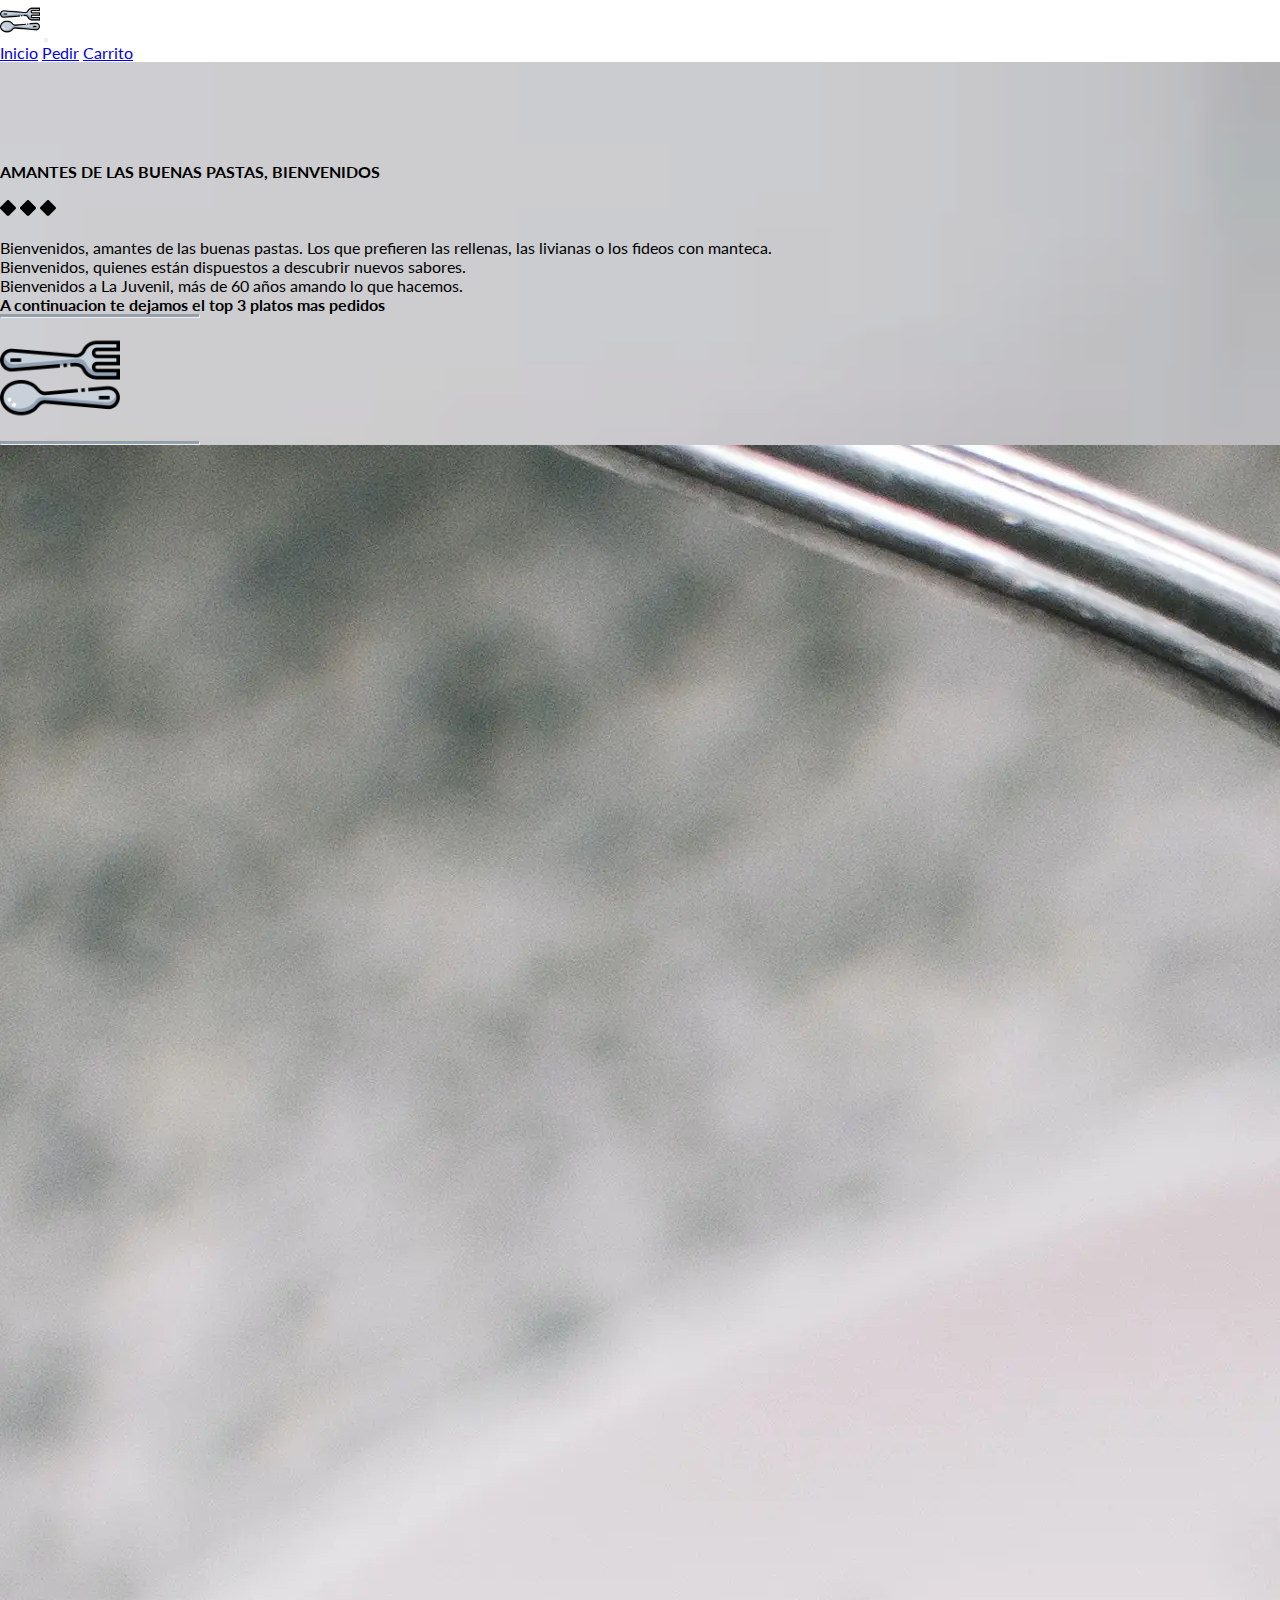
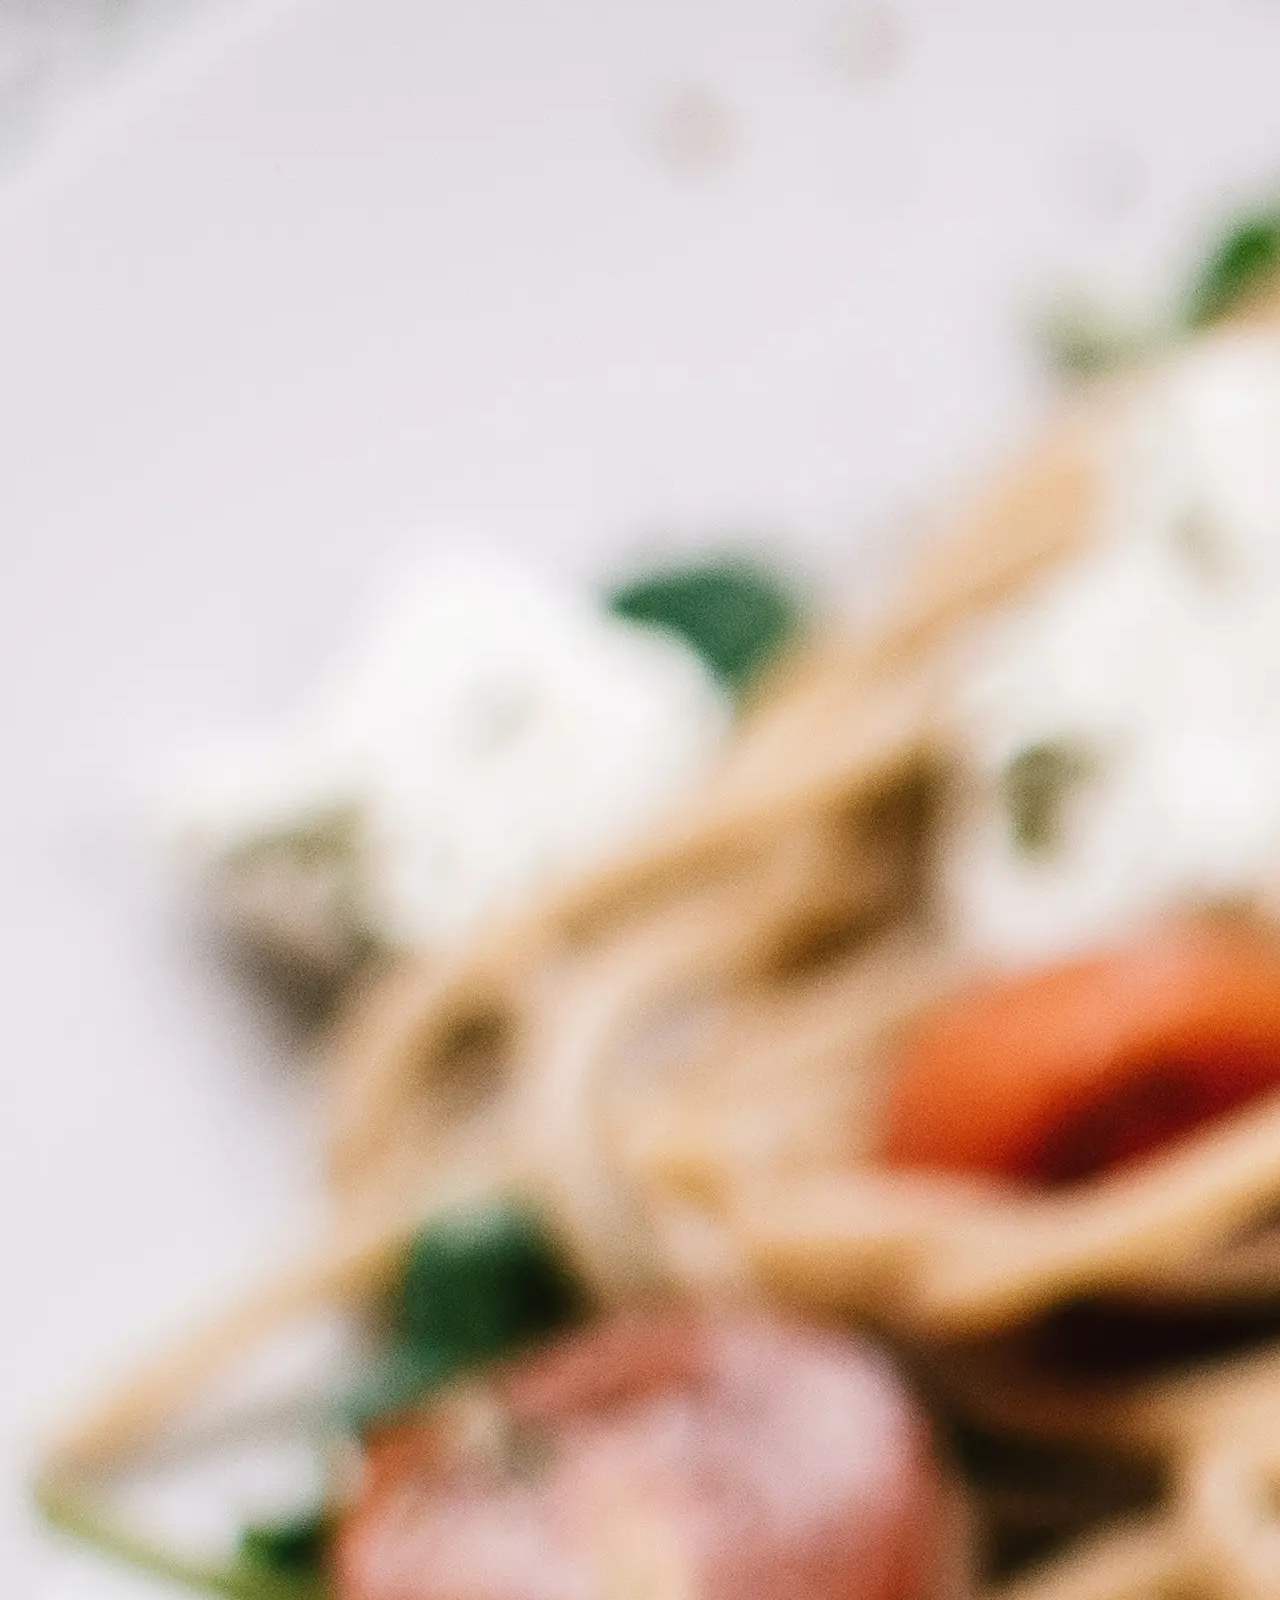
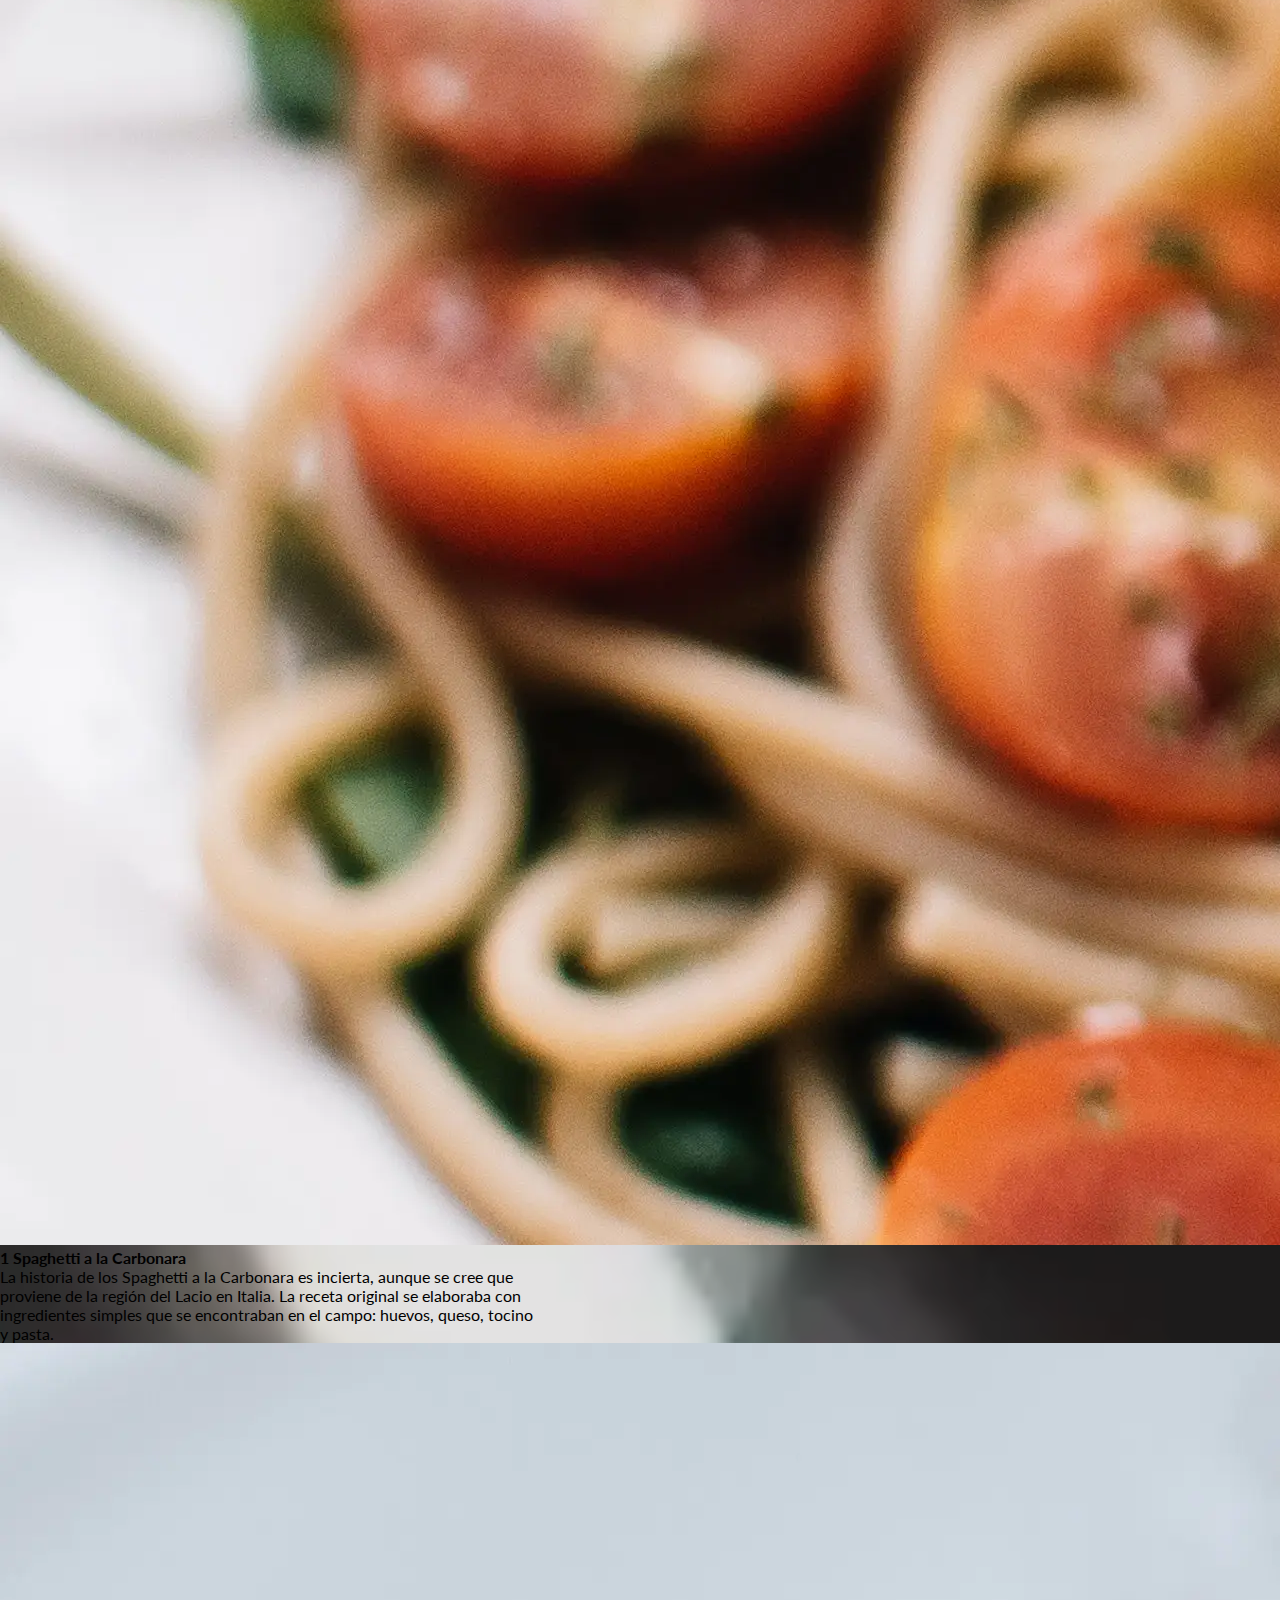
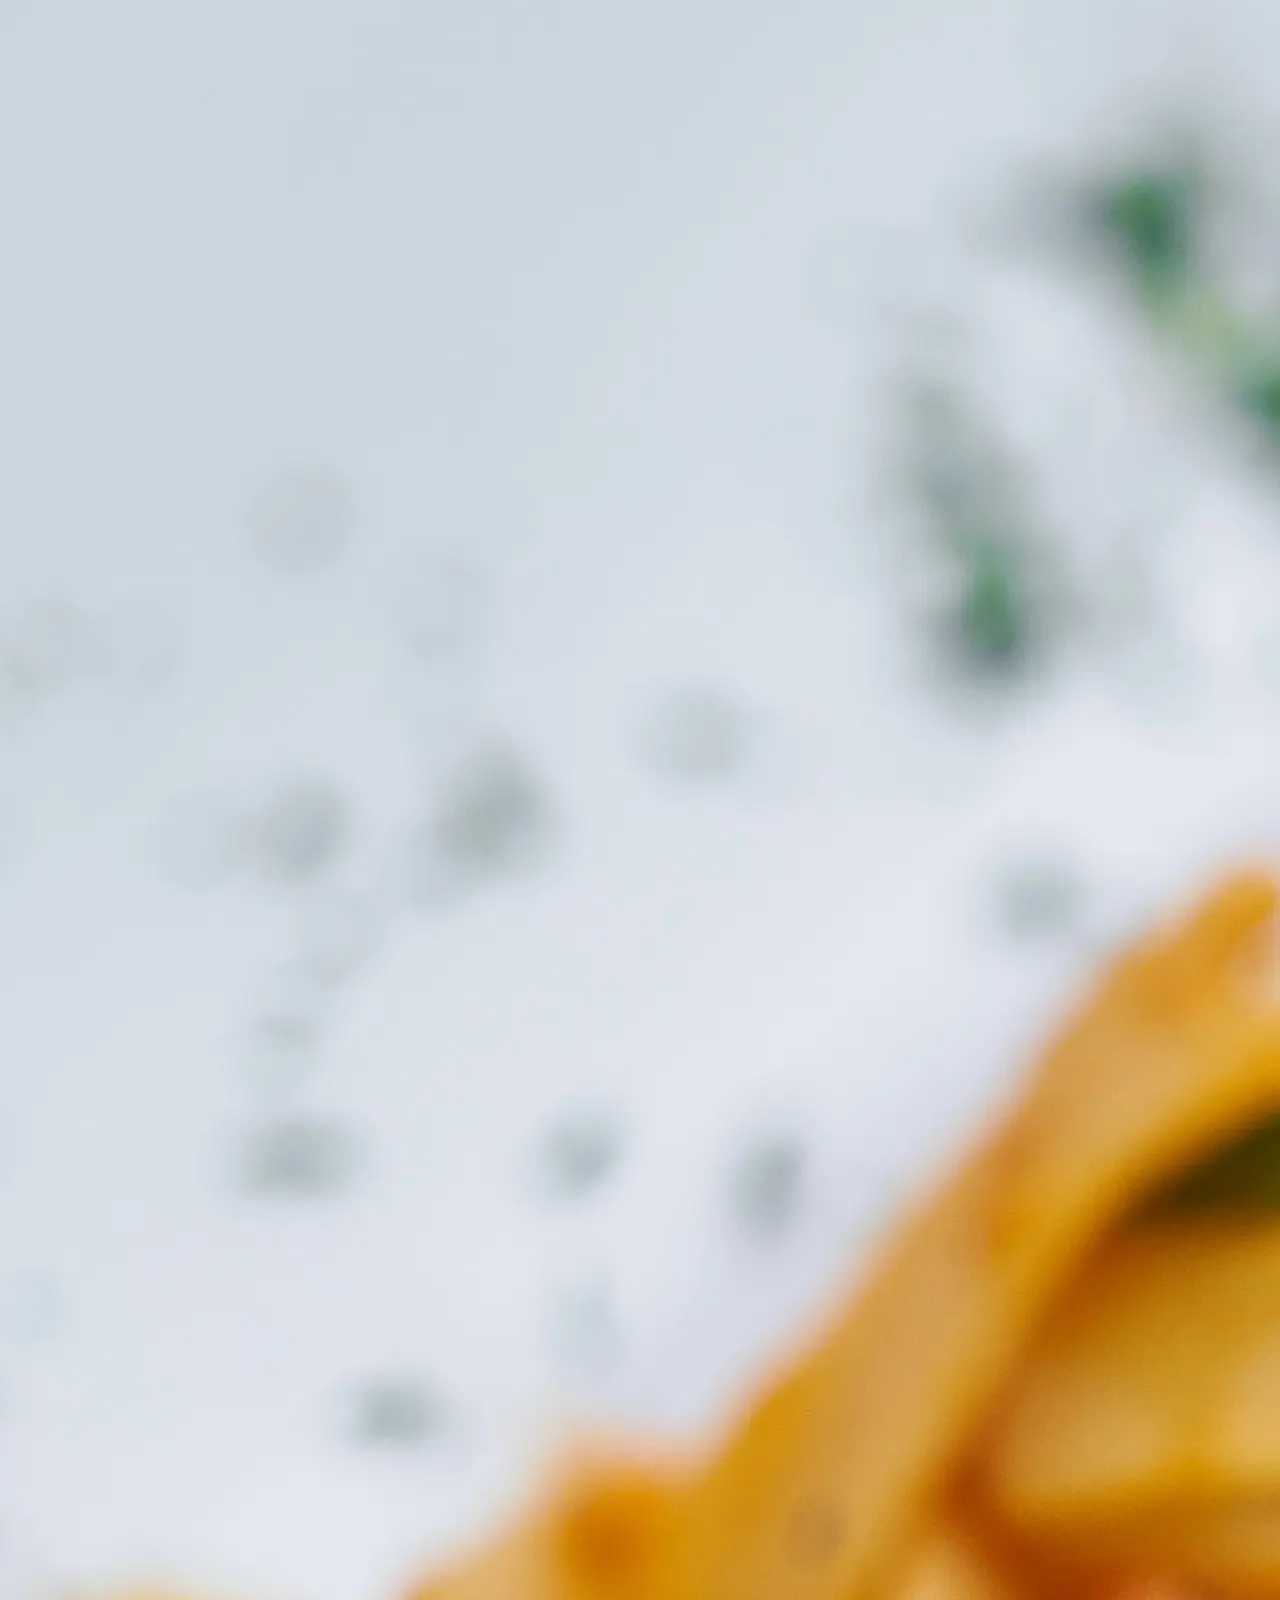
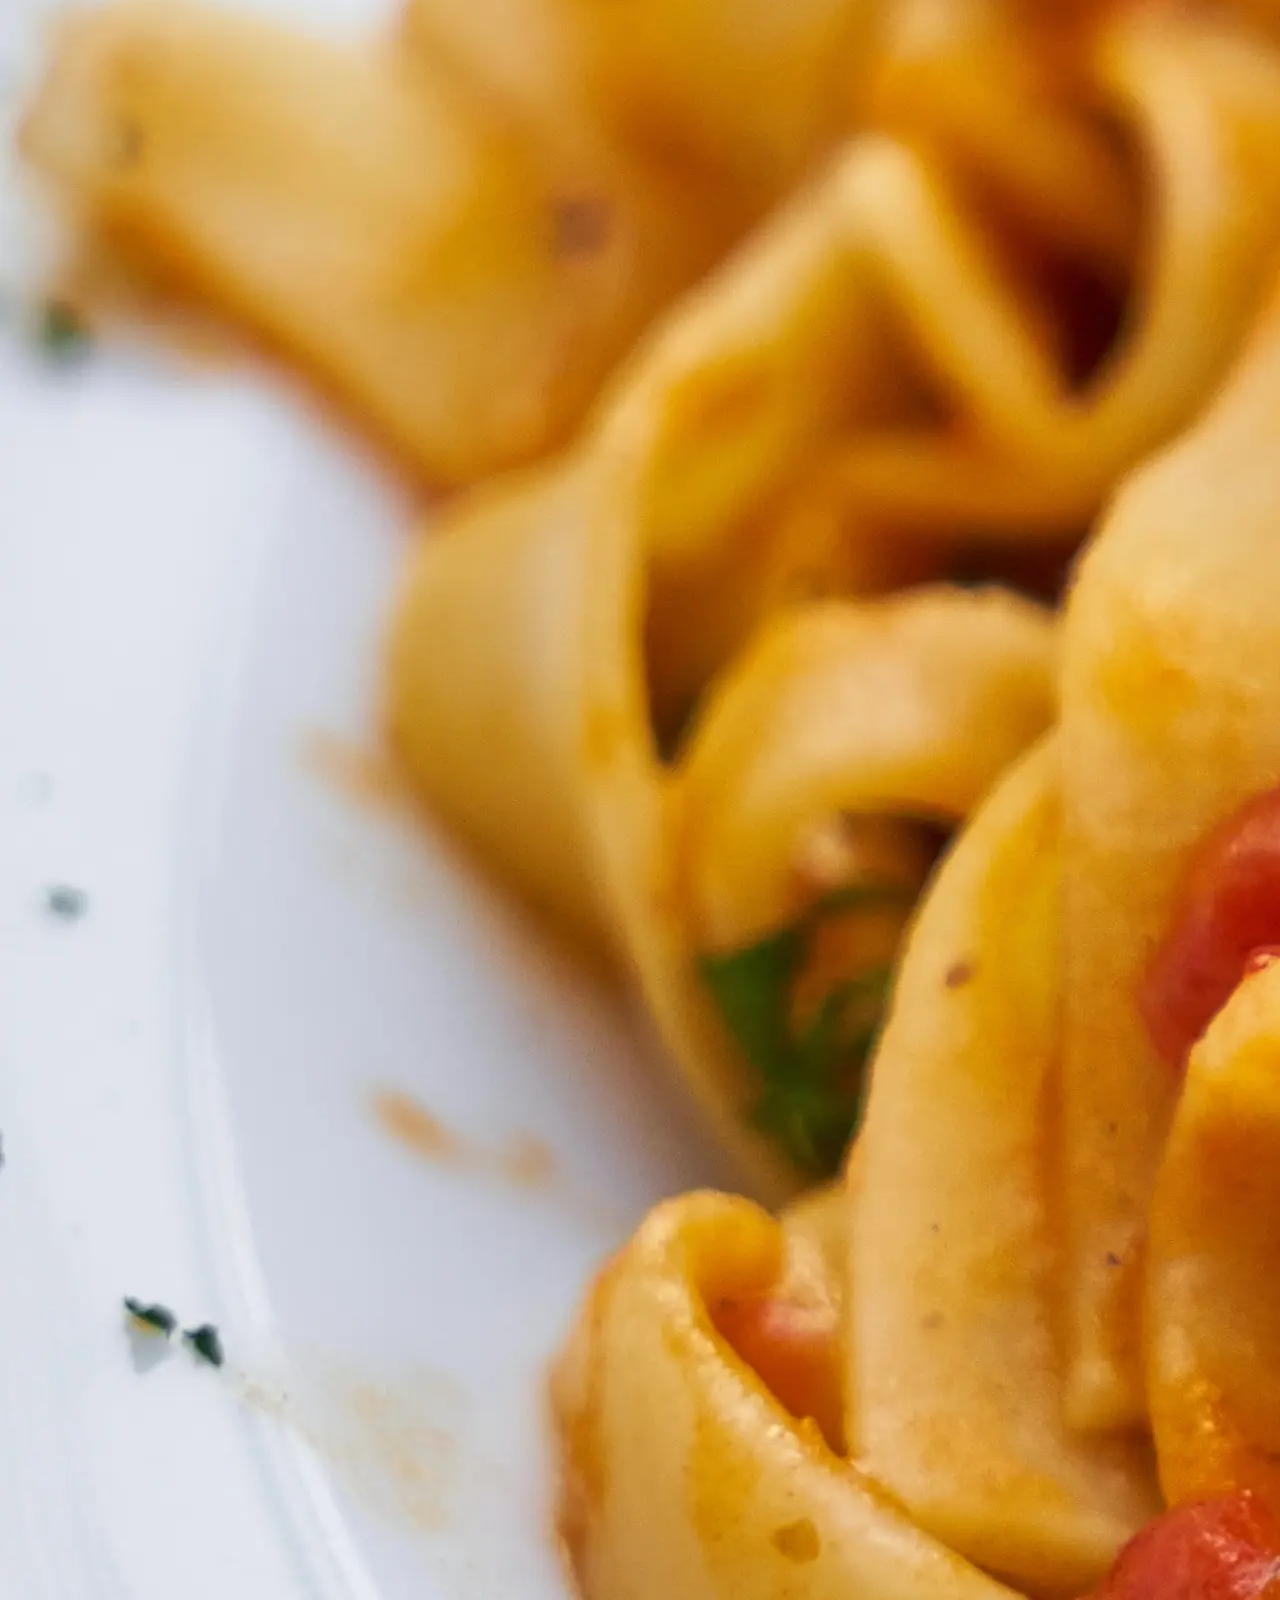
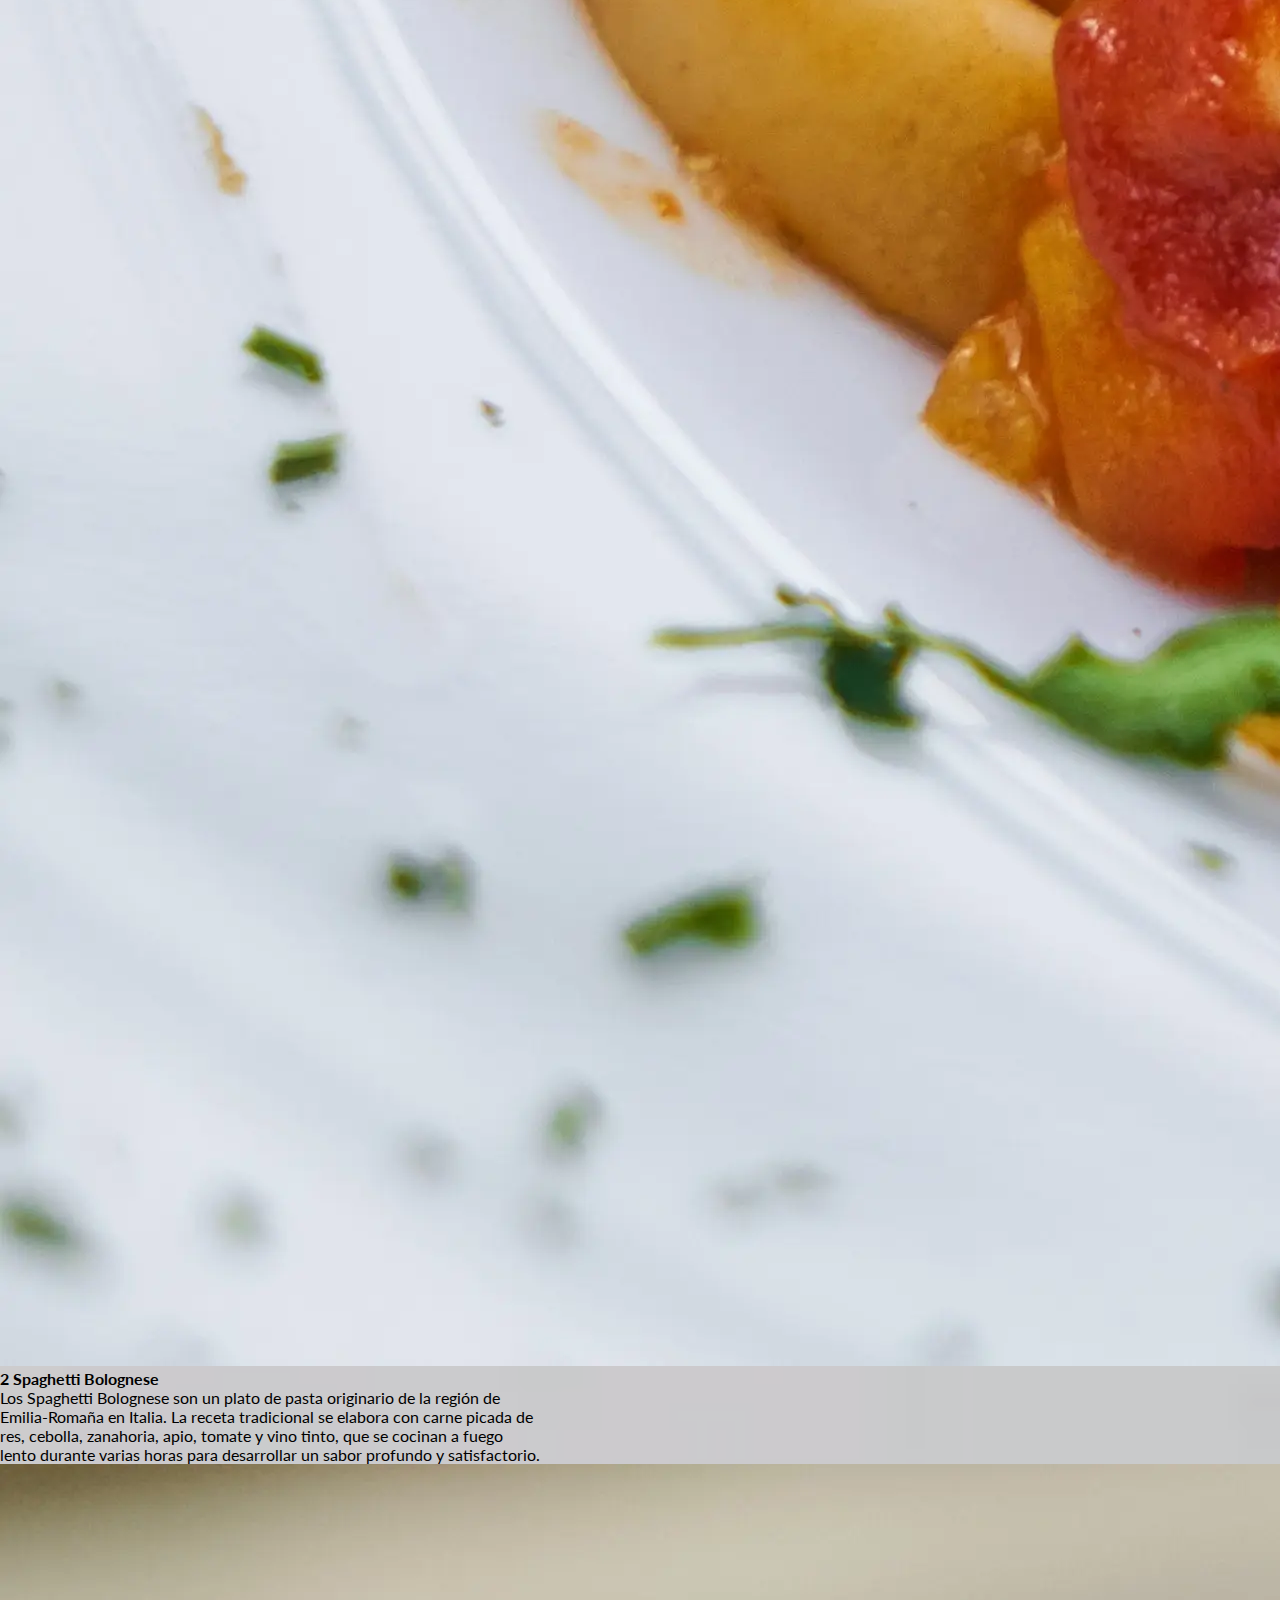
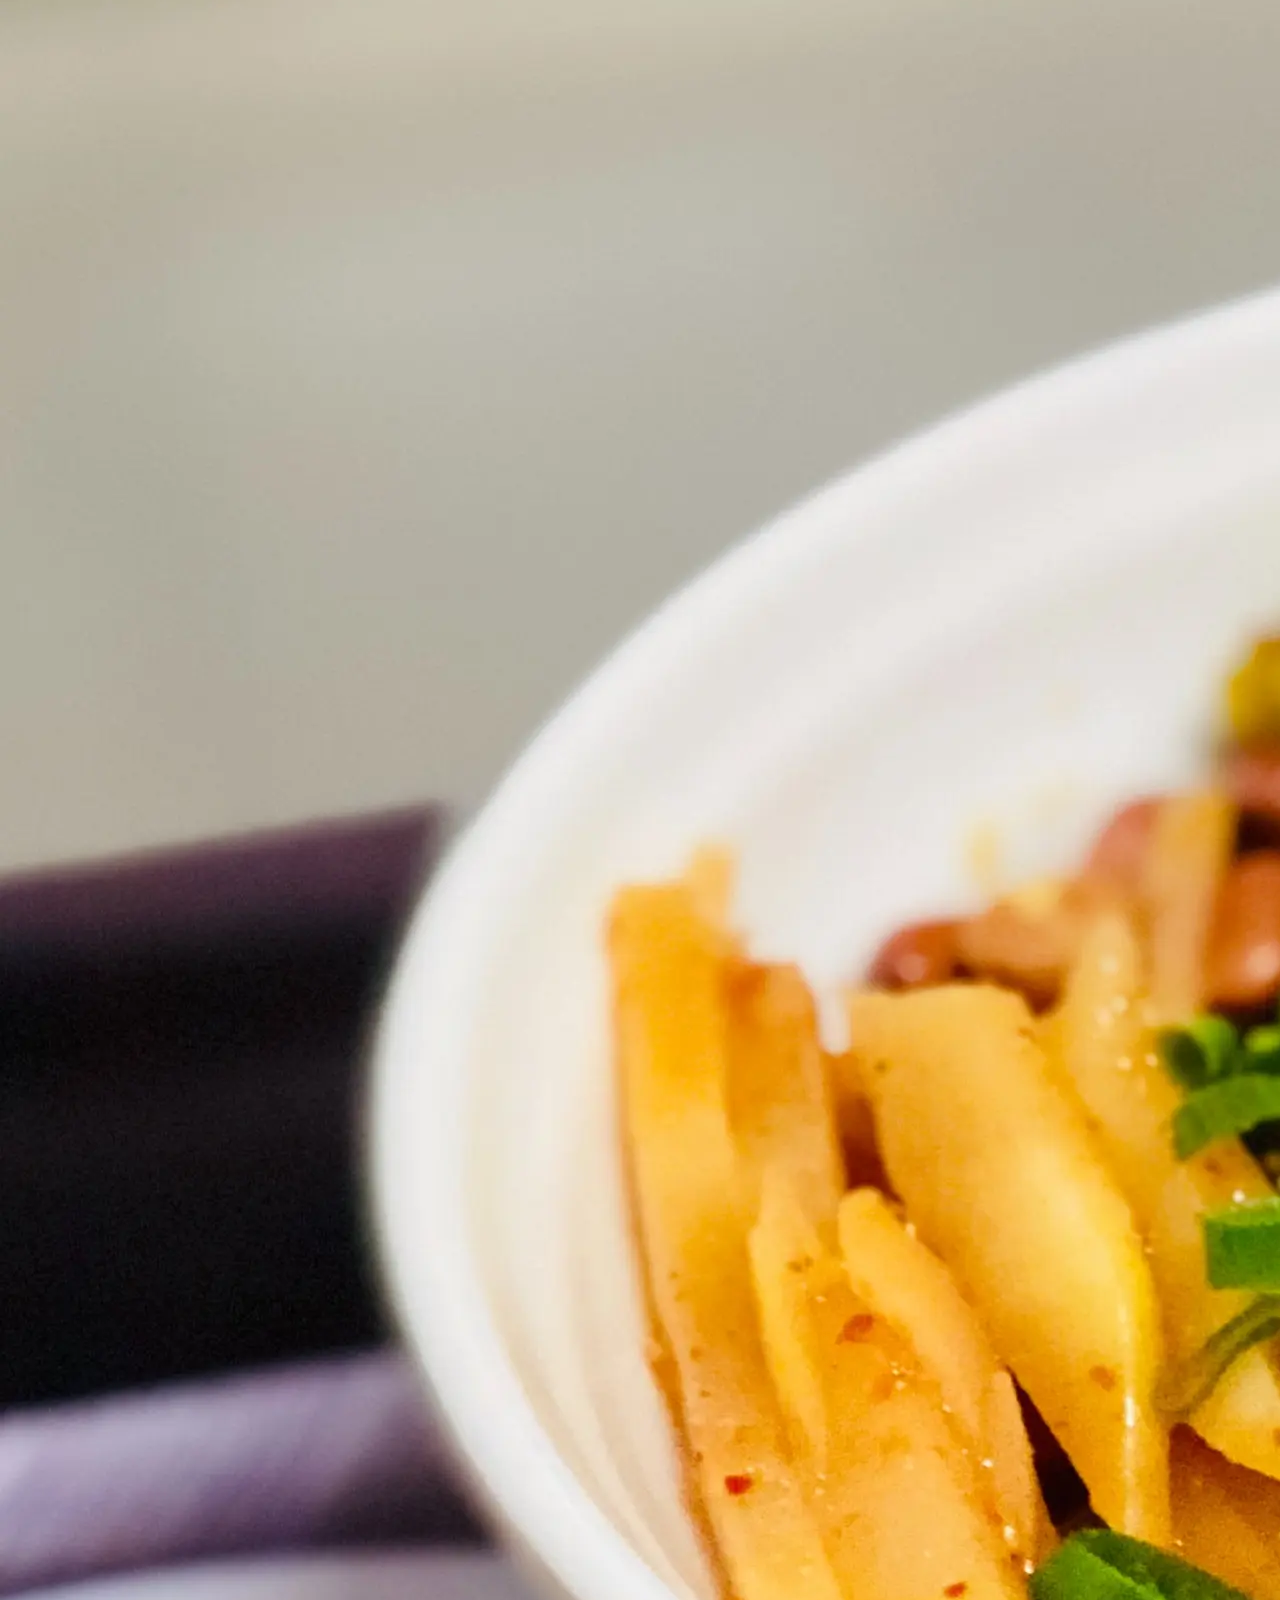
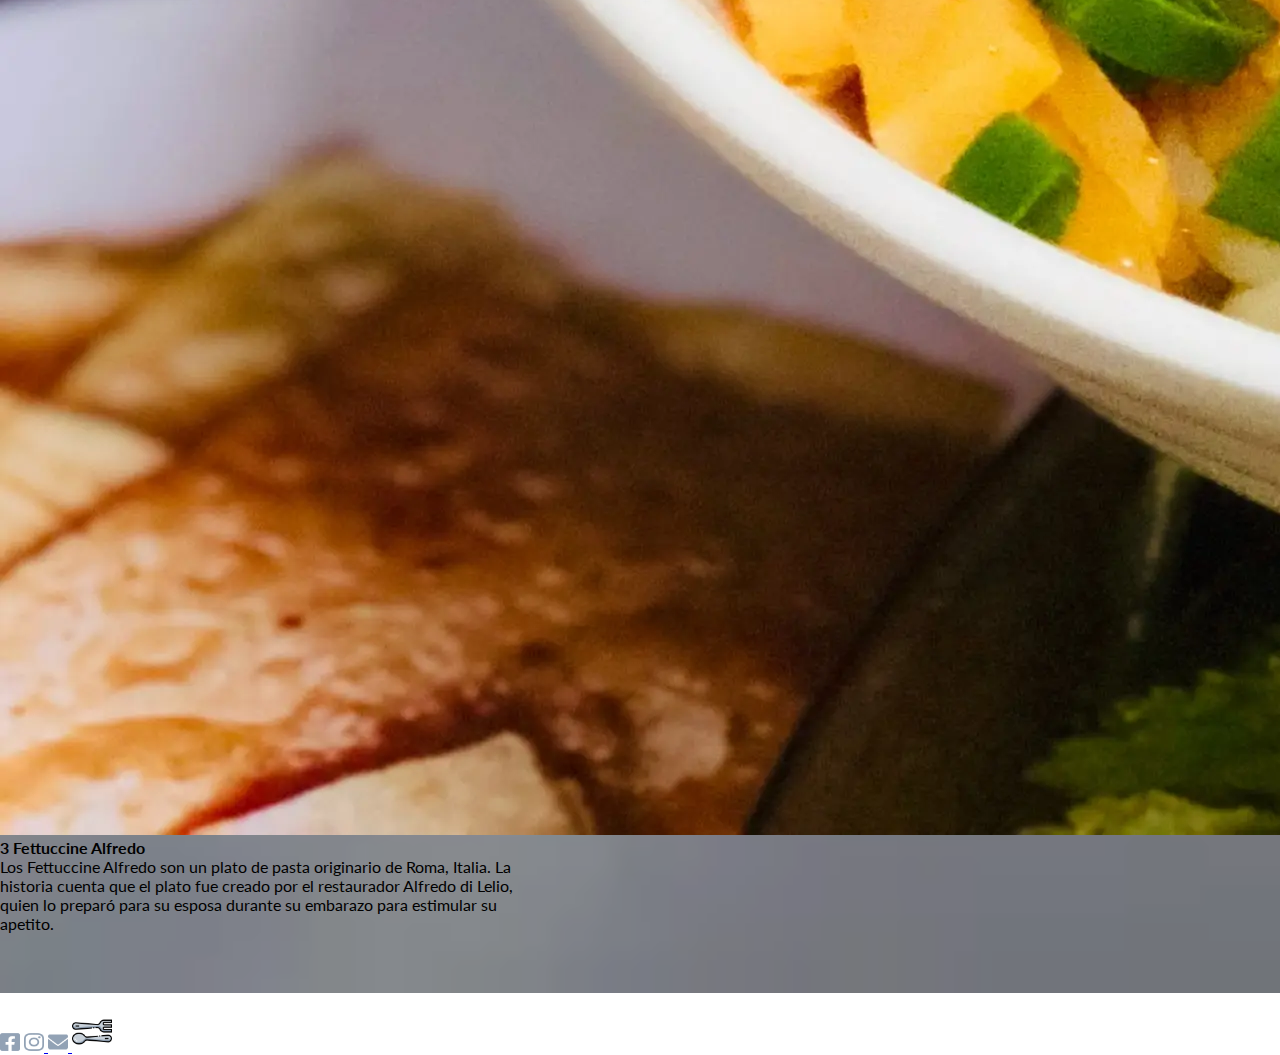
<file: pages/home.html>
<!DOCTYPE html>
<html lang="en">
  <head>
    <meta charset="UTF-8" />
    <meta http-equiv="X-UA-Compatible" content="IE=edge" />
    <meta name="viewport" content="width=device-width, initial-scale=1.0" />
    <link rel="shortcut icon" href="../img/icon/logo.ico" type="image/x-icon" />
    <link rel="stylesheet" href="../css/style.css" />
    <!--TEXT FONT-->
    <link rel="preconnect" href="https://fonts.googleapis.com" />
    <link rel="preconnect" href="https://fonts.gstatic.com" crossorigin />
    <link
      href="https://fonts.googleapis.com/css2?family=Lato:wght@300;400&display=swap"
      rel="stylesheet"
    />
    <!--BOOTSTRAP-->
    <link
      href="https://cdn.jsdelivr.net/npm/bootstrap@5.3.0-alpha3/dist/css/bootstrap.min.css"
      rel="stylesheet"
      integrity="sha384-KK94CHFLLe+nY2dmCWGMq91rCGa5gtU4mk92HdvYe+M/SXH301p5ILy+dN9+nJOZ"
      crossorigin="anonymous"
    />
    <title>PreEntrega3 Roldan</title>
  </head>
  <body>
    <!--HEADER-->
    <header>
      <!--NAV-->
      <nav class="navbar navbar-expand-lg fixed-top bg-warning shadow">
        <div class="container-fluid">
          <a class="navbar-brand" href="#"
            ><img src="../img/icon/logo.png" alt="logo" class="logo"
          /></a>
          <button class="navbar-toggler" type="button">
            <span class="navbar-toggler-icon"></span>
          </button>
          <div class="collapse navbar-collapse" id="navbarNavAltMarkup">
            <div class="navbar-nav">
              <a class="nav-link fw-semibold fs-4" href="#">Inicio</a>
              <a class="nav-link fw-semibold fs-4" href="../pages/pedidos.html"
                >Pedir</a
              >
              <!--Carrito deshabilitado-->
              <a class="nav-link fw-semibold fs-4 disabled" href="#">Carrito</a>
            </div>
          </div>
        </div>
      </nav>
    </header>

    <!--MAIN-->
    <main>
      <!--SECTION-->
      <section>
        <div class="container-fluid">
          <div class="d-flex flex-column align-items-center">
            <h1 class="fw-bold text-center">
              AMANTES DE LAS BUENAS PASTAS, BIENVENIDOS
            </h1>
            <br />

            <div>
              <img src="../img/icon/rombo.svg" alt="" />
              <img src="../img/icon/rombo.svg" alt="" />
              <img src="../img/icon/rombo.svg" alt="" />
            </div>

            <br />
            <p class="text-center">
              Bienvenidos, amantes de las buenas pastas. Los que prefieren las
              rellenas, las livianas o los fideos con manteca.<br />
              Bienvenidos, quienes están dispuestos a descubrir nuevos
              sabores.<br />
              Bienvenidos a La Juvenil, más de 60 años amando lo que hacemos.<br />
            </p>
            <h5 class="fst-italic fw-semibold">
              A continuacion te dejamos el top 3 platos mas pedidos
            </h5>

            <hr class="middle-line" />
            <img src="../img/icon/logo.png" class="logoBIG" />
            <!--LOGOTIPO-->
            <hr class="middle-line" />
          </div>
        </div>

        <!--CARDS-->
        <div class="container mt-5 d-flex flex-column align-items-center">
          <!--SMALL CARD 1-->
          <div class="card mb-3" style="max-width: 540px">
            <div class="row g-0">
              <div class="col-md-4 d-flex align-items-center">
                <img
                  src="../img/pasta/fideos1.webp"
                  class="img-thumbnail rounded-start imgScale"
                  alt="..."
                />
              </div>
              <div class="col-md-8">
                <div class="card-body">
                  <h5 class="card-title text-end fw-bolder fst-italic">
                    1 Spaghetti a la Carbonara
                  </h5>
                  <p class="card-text">
                    La historia de los Spaghetti a la Carbonara es incierta,
                    aunque se cree que proviene de la región del Lacio en
                    Italia. La receta original se elaboraba con ingredientes
                    simples que se encontraban en el campo: huevos, queso,
                    tocino y pasta.
                  </p>
                </div>
              </div>
            </div>
          </div>

          <!--SMALL CARD 2-->
          <div class="card mb-3" style="max-width: 540px">
            <div class="row g-0">
              <div class="col-md-4 d-flex align-items-center">
                <img
                  src="../img/pasta/fideos2.webp"
                  class="img-thumbnail rounded-start imgScale"
                  alt="..."
                />
              </div>
              <div class="col-md-8">
                <div class="card-body">
                  <h5 class="card-title text-end fw-bolder fst-italic">
                    2 Spaghetti Bolognese
                  </h5>
                  <p class="card-text">
                    Los Spaghetti Bolognese son un plato de pasta originario de
                    la región de Emilia-Romaña en Italia. La receta tradicional
                    se elabora con carne picada de res, cebolla, zanahoria,
                    apio, tomate y vino tinto, que se cocinan a fuego lento
                    durante varias horas para desarrollar un sabor profundo y
                    satisfactorio.
                  </p>
                </div>
              </div>
            </div>
          </div>

          <!--SMALL CARD 3-->
          <div class="card mb-3" style="max-width: 540px">
            <div class="row g-0">
              <div class="col-md-4 d-flex align-items-center">
                <img
                  src="../img/pasta/fideos3.webp"
                  class="img-thumbnail rounded-start imgScale"
                  alt="..."
                />
              </div>
              <div class="col-md-8">
                <div class="card-body">
                  <h5 class="card-title text-end fw-bolder fst-italic">
                    3 Fettuccine Alfredo
                  </h5>
                  <p class="card-text">
                    Los Fettuccine Alfredo son un plato de pasta originario de
                    Roma, Italia. La historia cuenta que el plato fue creado por
                    el restaurador Alfredo di Lelio, quien lo preparó para su
                    esposa durante su embarazo para estimular su apetito.
                  </p>
                </div>
              </div>
            </div>
          </div>
        </div>
      </section>
    </main>

    <!--FOOTER-->
    <footer class="container-fluid bg-black">
      <div class="d-flex flex-row align-items-start pt-2">
        <div class="flex-grow-1">
          <p class="text-start">Todos los derechos reservados ©</p>
        </div>
        <div>
          <a href="#"
            ><img src="../img/icon/social/facebook.webp" class="miniLogo"
          /></a>
          <a href="#">
            <img src="../img/icon/social/instagram.webp" class="miniLogo" />
          </a>
          <a href="#">
            <img src="../img/icon/social/mail.webp" class="miniLogo" />
          </a>
          <a href="#">
            <img src="../img/icon/logo.png" class="logo" />
          </a>
        </div>
      </div>
    </footer>

    <!--JAVASCRIPT-->
    <script src="../js/inicio.js"></script>
  </body>
</html>
</file>
<file: css/style.css>
* {
  padding: 0;
  margin: 0;
  box-sizing: border-box;
  font-family: "Lato", sans-serif;
  font-size: medium;
}

body {
  height: 100vh;
  width: 100%;
}

main {
  background-image: url("../img/bg/fondo.webp");
  background-repeat: no-repeat;
  background-position: right bottom;
  background-size: cover;

  position: relative;
}

main::before {
  position: absolute;
  inset: 0;
  content: "";
  background-color: rgba(129, 125, 122, 0.219);
}

section {
  position: relative;
  color: black;

  padding-top: 100px;
  padding-bottom: 60px;
}

footer {
  color: white;
}

.logo {
  width: 40px;
  height: 40px;
}

.miniLogo {
  width: 20px;
  height: 20px;
}

.logoBIG {
  width: 120px;
  height: 120px;
}

.widthBTN {
  width: 20vw;
}

.boxINNER {
  margin-top: 20px;
  width: 400px;
  height: 320px;
}

.navbar {
  transition: all 0.6s;
}

.navbar-scrolled {
  background-color: black;
}

.contador-color {
  color: #92a2b5;
}

.middle-line {
  width: 200px;
  height: 4px;
  background-color: #92a2b5;
}

.card-text-color {
  color: rgb(255, 193, 7);
}

.imgScale:hover {
  transform: scale(1.15);
}

.card:hover {
  transform: scale(1.05);
  transition: 0.25s;
}

.container-icon {
  position: relative;
}

.cart-img {
  width: 40px;
  height: auto;
}

.cart-img-x {
  width: 18px;
  height: 18px;
}

.cart-img-x:hover {
  background-color: red;
  cursor: pointer;
}

.cart-vacio {
  padding: 20px;
}

.cart-text {
  font-size: medium;
}

.container-cart-products {
  position: absolute;
  top: 50px;
  right: 0;

  background-color: #fff;
  width: 400px;
  z-index: 1;
  box-shadow: 0 10px 20px rgba(0, 0, 0, 0.2);
  border-radius: 10px;
}

.hidden-cart {
  display: none;
}

.cart-product {
  display: flex;
  align-items: center;
  justify-content: space-between;
  padding: 30px;

  border-bottom: 1px solid rgba(0, 0, 0, 0.2);
}

.info-cart-product {
  display: flex;
  justify-content: space-between;
  flex: 0.8;
}

.cart-total {
  display: flex;
  justify-content: center;
  align-items: center;
  padding: 20px 0;
  gap: 20px;
}
</file>
